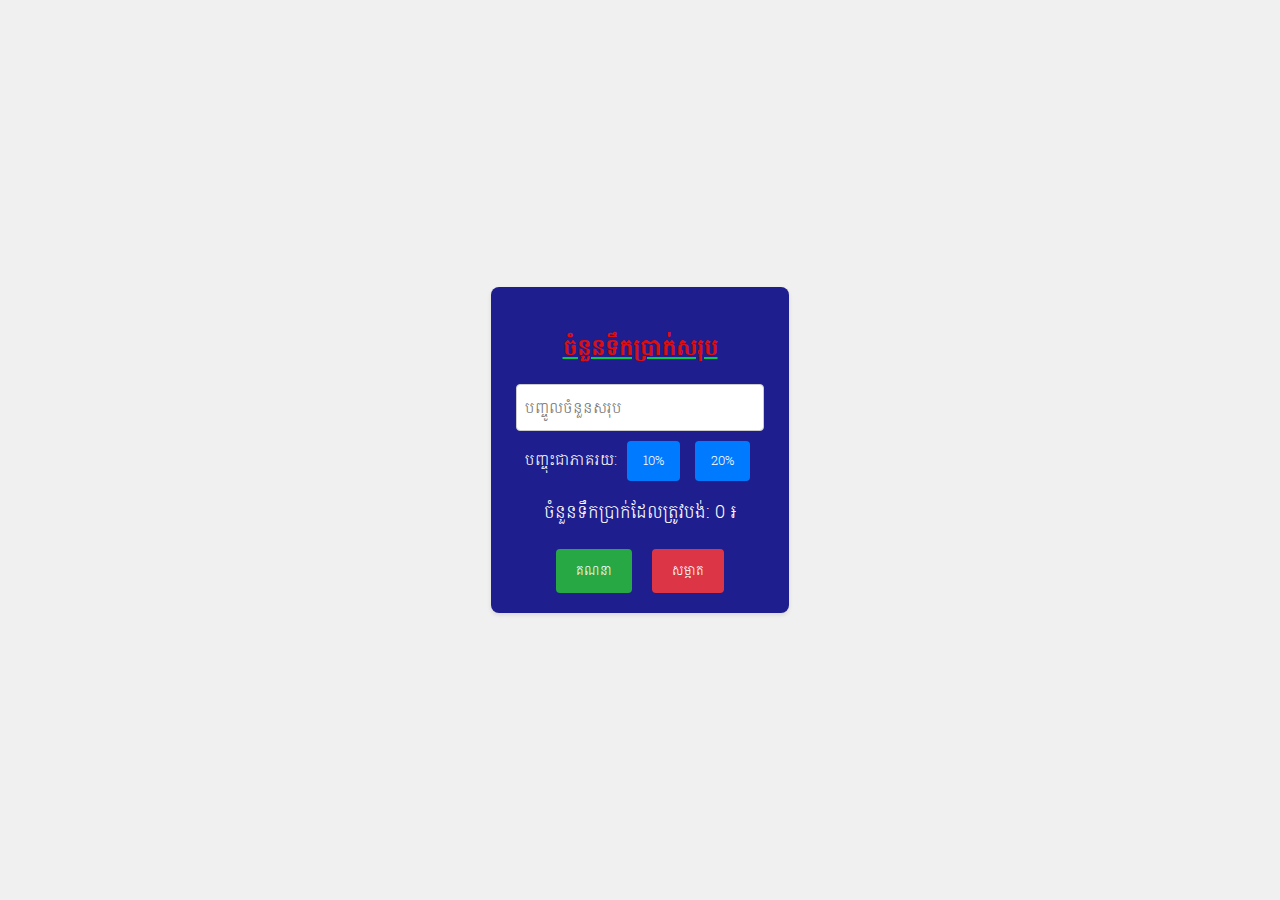
<file: Github Folder For JS Class CS Batch18 3rd year 1st Semester/HTML CSS JS FOLDER 1/index.html>
<!DOCTYPE html>
<html>
<head>
  <title>Form to Calculate Discount</title>
  <link rel="stylesheet" href="style.css">
</head>
<body>
  <div class="container">
    <h2>ចំនួនទឹកប្រាក់សរុប</h2>  <input type="number" id="totalAmount" placeholder="បញ្ចូលចំនួនសរុប">

    <div class="discount-options">
      <label>បញ្ចុះជាភាគរយ:</label>  <button class="discount-btn" data-discount="10">10%</button>
      <button class="discount-btn" data-discount="20">20%</button>
    </div>

    <div class="result">
      <label for="amountDue">ចំនួនទឹកប្រាក់ដែលត្រូវបង់:</label>  <span id="amountDue">0</span> ៛  </div>

    <div class="buttons">
      <button id="calculateBtn">គណនា</button>  <button id="clearBtn">សម្អាត</button>  </div>
  </div>

  <script src="script.js"></script>
</body>
</html>
</file>
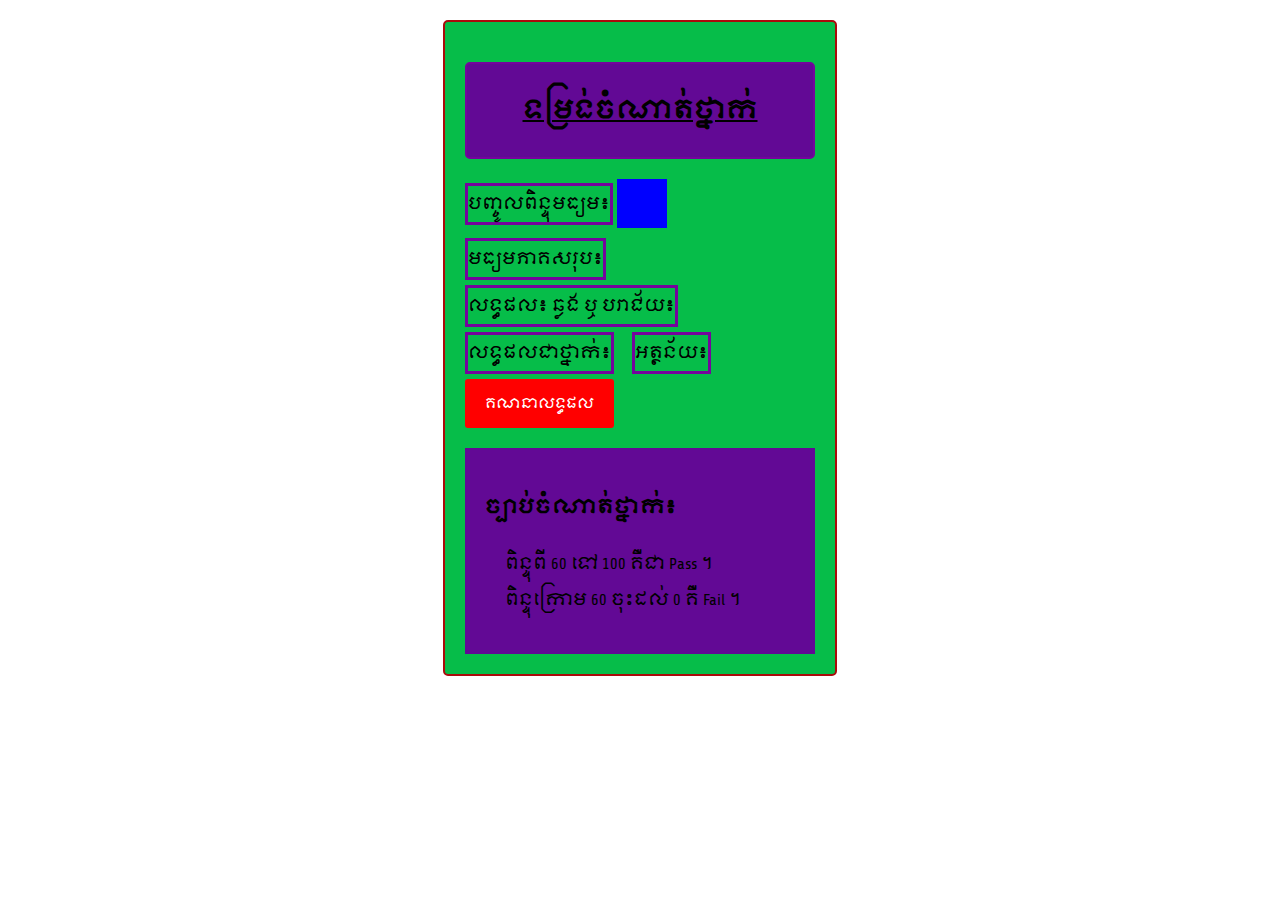
<file: Github Folder For JS Class CS Batch18 3rd year 1st Semester/HTML CSS JS FOLDER 2/index.html>
<!DOCTYPE html>
<html lang="en">
<head>
    <meta charset="UTF-8">
    <meta name="viewport" content="width=device-width, initial-scale=1.0">
    <title>Grading Form</title>
    <link href="styles.css" rel="stylesheet">
    <style>
        </style>
    <style>
       
    </style>
</head>
<body>

<div class="container">
    <h2 id="gradingform">ទម្រង់ចំណាត់ថ្នាក់</h2>

    <label for="averageScore">បញ្ចូល​ពិន្ទុ​មធ្យម៖</label>
    <input type="number" id="averageScore" name="averageScore" min="0" max="100" required>

    <label for="totalAverage">មធ្យមភាគសរុប៖</label>
    <div id="totalAverage"></div>

    <label for="result">លទ្ធផល៖ ឆ្លង ឬ បរាជ័យ៖</label>
    <div id="result"></div>

    <label for="grade">លទ្ធផលជាថ្នាក់៖</label>
    <div id="grade"></div>

    <label for="meaning">អត្ថន័យ៖</label>
    <div id="meaning"></div>
    

    <button onclick="calculate()">គណនាលទ្ធផល</button>

    <div class="rules">
        <h3>ច្បាប់​ចំណាត់ថ្នាក់៖</h3>
        <ul>
            <li>ពិន្ទុពី 60 ទៅ 100 គឺជា Pass ។</li>
            <li>ពិន្ទុក្រោម 60 ចុះដល់ 0 គឺ Fail ។</li>
        </ul>
    </div>

</div>

<script src="scripts.js"></script>

</body>
</html>
</file>
<file: Github Folder For JS Class CS Batch18 3rd year 1st Semester/HTML CSS JS FOLDER 1/style.css>
@import url('https://fonts.googleapis.com/css2?family=Battambang:wght@100;300;400;700;900&display=swap');

body {
    font-family: "Battambang", serif;
    font-weight: 300;
    font-style: normal;
    display: flex;
    justify-content: center;
    align-items: center;
    min-height: 100vh;
    background-color: #f0f0f0; /* Light gray background */
    margin: 0; /* Remove default margins */
  }
  
  .container {
    background-color: rgb(30, 30, 142);
    padding: 20px;
    border-radius: 8px;
    box-shadow: 0 2px 4px rgba(0, 0, 0, 0.1);
    text-align: center; /* Center the content */
    color: white;
  }
  
  h2 {
    margin-bottom: 15px;
    color: #db0f0f; /* Dark gray heading color */
    text-decoration: underline #07c944; /* Underline with green color */
}
  
  input[type="number"] {
    color: #007bff;
    font-family: "Battambang", serif;
    font-weight: 300;
    font-size: 16px;
    font-style: normal;
    width: calc(100% - 10px); /* Occupy full width with some padding */
    padding: 8px;
    margin-bottom: 10px;
    border: 1px solid #ccc;
    border-radius: 4px;
    box-sizing: border-box; /* Include padding in width calculation */
  }

  input[type="number"]:focus {
    outline: none;
    border-color: #c8032b; /* Blue border on focus */
    border-width: 2px; /* Increase border width */
  }
  
  .discount-options {
    margin-bottom: 15px;
  }
  
  .discount-btn {
    padding: 8px 16px;
    margin: 0 5px;
    border: none;
    background-color: #007bff; /* Blue button */
    color: white;
    border-radius: 4px;
    cursor: pointer;
  }
  
  .discount-btn:hover {
    background-color: #0056b3; /* Darker blue on hover */
  }
  
  .result {
    margin-bottom: 20px;
    font-size: 18px;
  }
  
  .buttons {
    font-family: "Battambang", serif;
    font-weight: 300;
    font-style: normal;
    display: flex;
    justify-content: center;
  }
  
  button {
    font-family: "Battambang", serif;
    font-weight: 300;
    font-style: normal;
    padding: 10px 20px;
    margin: 0 10px;
    border: none;
    border-radius: 4px;
    cursor: pointer;
  }
  
  #calculateBtn {
    background-color: #28a745; /* Green */
    color: white;
  }
  
  #clearBtn {
    background-color: #dc3545; /* Red */
    color: white;
  }
</file>
<file: Github Folder For JS Class CS Batch18 3rd year 1st Semester/HTML CSS JS FOLDER 2/styles.css>
@import url('https://fonts.googleapis.com/css2?family=Moulpali&display=swap');


body {
    font-family: "Moulpali", serif;
    font-weight: 400;
    font-style: normal;
}

#gradingform {
    margin-top: 20px;
    margin-bottom: 20px;
    padding: 20px;
    border: 2px solid #74059c;
    border-radius: 5px;
    background-color: #f4f4f4;
    text-align: center;
    text-decoration: underline;
    background-color: rgb(98, 9, 149);
}

#gradingform:hover {
    box-shadow: 0 0 10px rgba(0, 0, 0, 0.5);

}
.container {
    width: 350px; /* Adjust as needed */
    margin: 20px auto;
    border: 2px solid #a90b0b; /* Optional border */
    border-radius: 5px; /* Optional rounded corners */
    padding: 20px;
    background-color: rgb(6, 189, 73);
  }
  .container label {
    margin-bottom: 5px; /* Add space between labels and inputs */
  }
  
.container:hover {
    box-shadow: 0 0 10px rgba(0, 0, 0, 0.5);

    
}

label {
    display: inline-block;
    border: 3px solid #74059c;
}


.container #totalAverage,
.container #result,
.container #grade,
.container #meaning {
    display: inline-block;
    font-family: "Moulpali", serif;
    font-size: 18px;
  padding: 5px;
  border: none; /* Remove the default border */
  margin-bottom: 10px;
  text-align: center;
  color: white;
}


.container input[type="number"]:active,
.container #totalAverage:active,
.container #result:active,
.container #grade:active,
.container #meaning:active {
    outline: none;
    border: 3px solid red;
    background-color: blue
    
}
.container input[type="number"] {
    width: 40px;
    margin-right: 10px;
    text-align: center;
    font-family: "Moulpali", serif;
    font-size: 18px;
    padding: 5px;
    margin-bottom: 10px;
    text-align: center;
    background-color: blue;
    color: white;
    border: none;

    
}

input[type="number"]:focus {
    outline: none;
    border-bottom: 3px solid red;
}
input[type="number"]:hover {
    outline: red;
    border: 3px solid red;
}

button {
    padding: 10px 20px;
    background-color: red;
    border: none;
    border-radius: 3px;
    cursor: pointer;
    font-family: "Moulpali", serif;
    display: block;
    color: white;
}
button:active {
    outline: none;
    background-color: blue
}


.rules {
    margin-top: 20px;
    padding: 20px;
    background-color: rgb(98, 9, 149);
}

.rules:hover {
    box-shadow: 0 0 10px rgba(0, 0, 0, 0.5);
}

.rules ul {
    margin-left: 20px;
    list-style-type: none;
    padding: 0;
}
</file>
